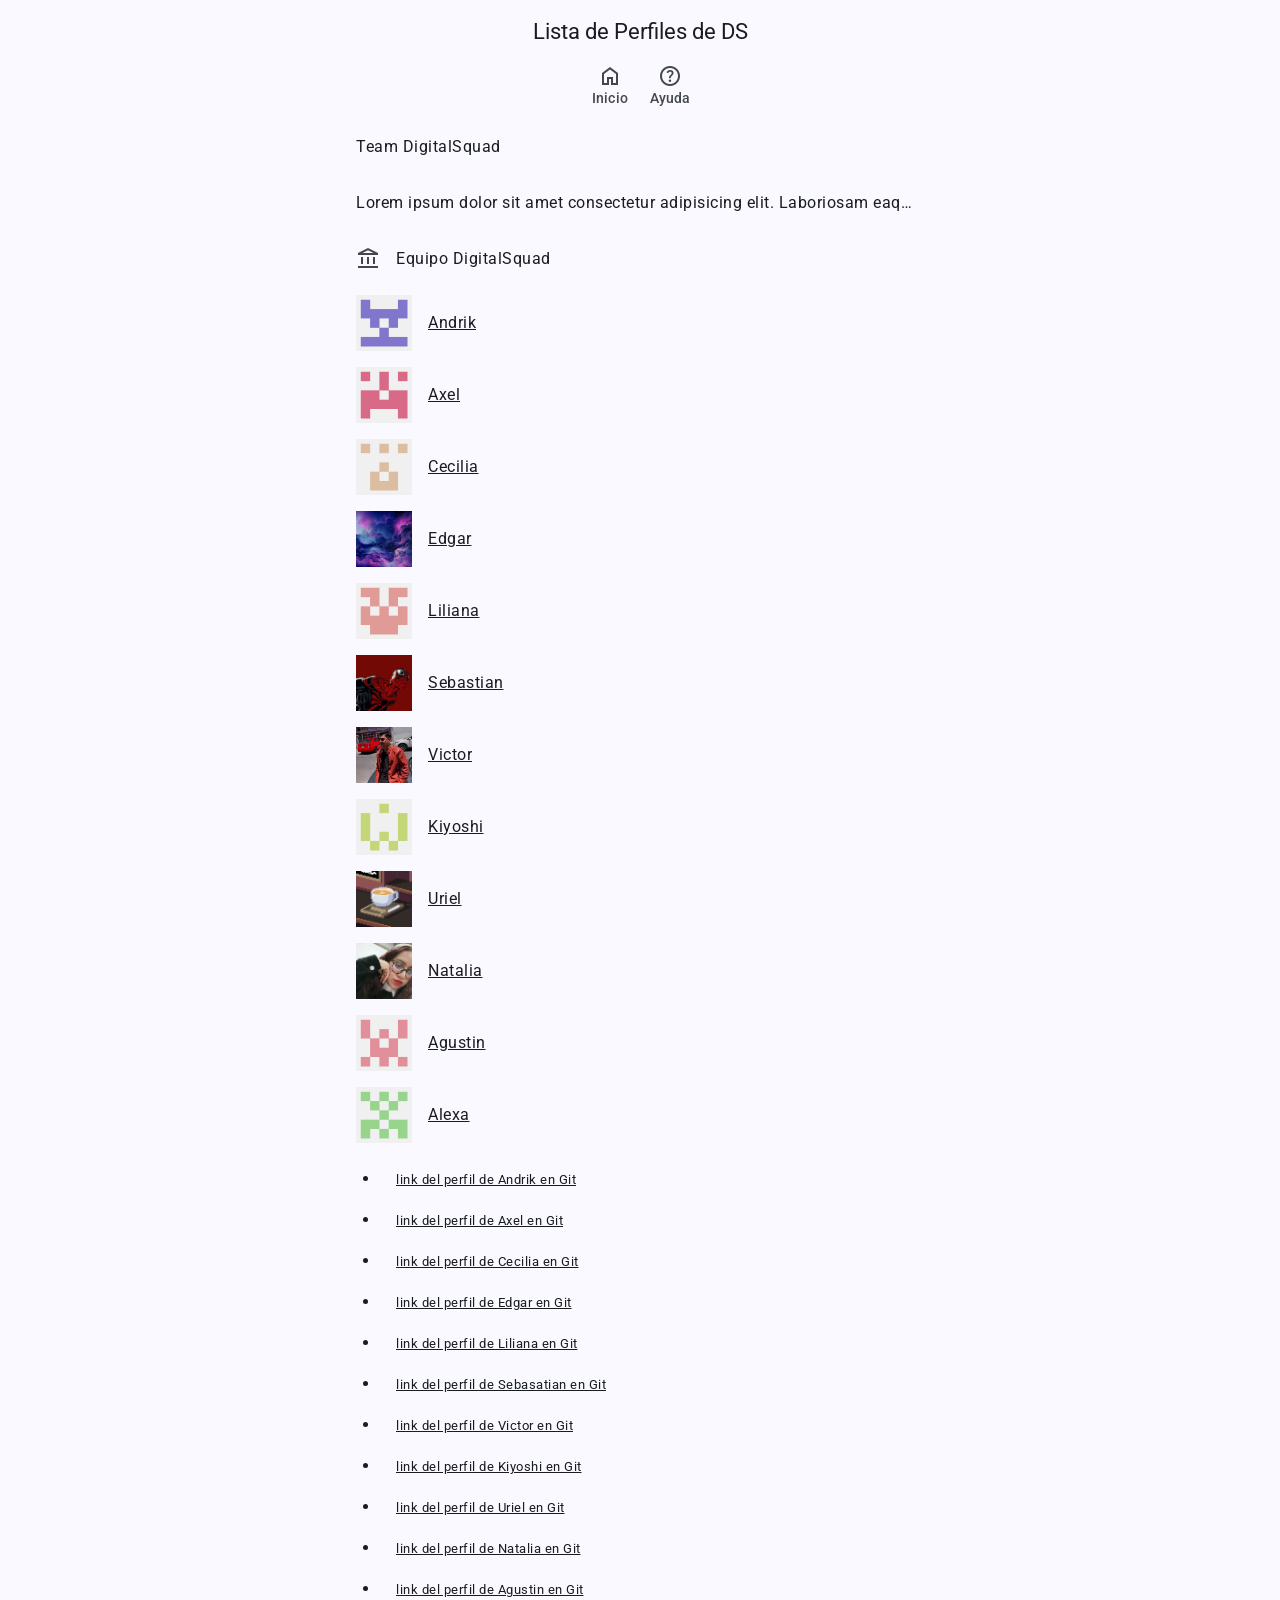
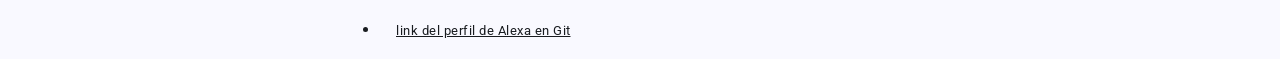
<file: public/index.html>
<!DOCTYPE html>
<html lang="es" class="light dark">

<head>

 <meta charset="UTF-8">

 <title>DigitalSquad</title>

 <!-- Resumen para los motores de búsqueda. -->
 <meta name="description" content="Ejemplo de PWA con Material Design De DigitalSquad">

 <script type="module" src="js/registraServiceWorker.js"></script>
 <script type="module" src="libclienteweb/manejaErrores.js"></script>

 <meta name="viewport" content="width=device-width">

 <!-- Color de la barra de navegación de Chrome en dispositivos móviles. -->
 <meta name="theme-color" content="#fffbfe">

 <!-- Ícono para la página web, que normalmente se pone en la raíz del sitio.
  Puede ser diferente para cada página. -->
 <link rel="icon" sizes="32x32" href="favicon.ico">

 <!-- Configuración de la PWA para Chrome, Edge y Safari.
  Debe ponerse en todas las páginas. -->
 <link rel="manifest" href="site.webmanifest">
 <link rel="stylesheet" href="css/material-symbols-outlined.css">
 <link rel="stylesheet" href="material-tokens/css/baseline.css">
 <link rel="stylesheet" href="css/estilos.css">

 <!-- Permite a los navegadores, que como Safari no soportan el estándar
  completo de custom elementsm, lo cumplan totalmente. Debe ponerse en todas
  las páginas. -->
 <script src="ungap/es.js"></script>

 <script type="module" src="libmde/md-app-bar.js"></script>
 <script type="module" src="js/nav-tab-fixed.js"></script>

 <link rel="stylesheet" href="libmde/md-tab.css">
 <link rel="stylesheet" href="libmde/md-list.css">
 <link rel="stylesheet" href="css/transicion_pestanas.css">

</head>

<body>

 <md-app-bar class="centered" adicional="tab">

  <h1>Lista de Perfiles de DS</h1>

 </md-app-bar>

 <nav-tab-fixed id="tab"></nav-tab-fixed>

 <section>

  <ul class="md-list">

   <li class="md-one-line">
    <span class="headline">
     Team DigitalSquad
    </span>
   </li>

   <li class="md-one-line">
    <span class="headline">
     Lorem ipsum dolor sit amet consectetur adipisicing elit.
     Laboriosam eaque unde voluptates tempore ad suscipit libero, saepe neque
     illo amet, eos ea similique quia, maiores tenetur modi nobis expedita
     alias!
    </span>
   </li>

   <li class="md-one-line icon">
    <span class="material-symbols-outlined">account_balance</span>
    <span class="headline">
     Equipo DigitalSquad
    </span>
   </li>

   <!-- Perfiles agregados después de Atenas -->

   <li>
    <a class="md-one-line image" target="_blank" rel="noopener noreferrer" href="#">
     <img alt="Perfil de Andrik" src="img/Andrik.png">
     <span class="headline">
      Andrik
     </span>
    </a>
   </li>

   <li>
    <a class="md-one-line image" target="_blank" rel="noopener noreferrer" href="#">
     <img alt="Perfil de Axel" src="img/Axel.png">
     <span class="headline">
      Axel
     </span>
    </a>
   </li>

   <li>
    <a class="md-one-line image" target="_blank" rel="noopener noreferrer" href="#">
     <img alt="Perfil de Cecilia" src="img/Cecilia.png">
     <span class="headline">
      Cecilia
     </span>
    </a>
   </li>

   <li>
    <a class="md-one-line image" target="_blank" rel="noopener noreferrer" href="#">
     <img alt="Perfil de Edgar" src="img/Edgar.jpg">
     <span class="headline">
      Edgar
     </span>
    </a>
   </li>

   <li>
    <a class="md-one-line image" target="_blank" rel="noopener noreferrer" href="#">
     <img alt="Perfil de Liliana" src="img/Liliana.png">
     <span class="headline">
      Liliana
     </span>
    </a>
   </li>

   <li>
    <a class="md-one-line image" target="_blank" rel="noopener noreferrer" href="#">
     <img alt="Perfil de Sebastian" src="img/Sebas.jpg">
     <span class="headline">
      Sebastian
     </span>
    </a>
   </li>

   <li>
    <a class="md-one-line image" target="_blank" rel="noopener noreferrer" href="#">
     <img alt="Perfil de Victor" src="img/Victor.jpg">
     <span class="headline">
      Victor
     </span>
    </a>
   </li>

   <li>
    <a class="md-one-line image" target="_blank" rel="noopener noreferrer" href="#">
     <img alt="Perfil de Kiyoshi" src="img/Kiyo.png">
     <span class="headline">
      Kiyoshi
     </span>
    </a>
   </li>

   <li>
    <a class="md-one-line image" target="_blank" rel="noopener noreferrer" href="#">
     <img alt="Perfil de Uriel" src="img/Uriel.png">
     <span class="headline">
      Uriel
     </span>
    </a>
   </li>

   <li>
    <a class="md-one-line image" target="_blank" rel="noopener noreferrer" href="#">
     <img alt="Perfil de Natalia" src="img/Natalia.jpg">
     <span class="headline">
      Natalia
     </span>
    </a>
   </li>

   <li>
    <a class="md-one-line image" target="_blank" rel="noopener noreferrer" href="#">
     <img alt="Perfil de Agustin" src="img/Agustin.png">
     <span class="headline">
      Agustin
     </span>
    </a>
   </li>

   <li>
    <a class="md-one-line image" target="_blank" rel="noopener noreferrer" href="#">
     <img alt="Perfil de Alexa" src="img/Alexa.png">
     <span class="headline">
      Alexa
     </span>
    </a>
   </li>

  </ul>

  <footer>
   <ul>
    <li>
     <p>
      <small>
       <a target="_blank" rel="noopener noreferrer"
        href="https://github.com/oterolopezandrikaxel">
        link del perfil de Andrik en Git
       </a>
      </small>
     </p>
    </li>
    <li>
     <p>
      <small>
       <a target="_blank" rel="noopener noreferrer"
        href="https://github.com/ARADCR">
        link del perfil de Axel en Git
       </a>
      </small>
     </p>
    </li>
    <li>
     <p>
      <small>
       <a target="_blank" rel="noopener noreferrer"
        href="https://github.com/Ceci22uc">
        link del perfil de Cecilia en Git
       </a>
      </small>
     </p>
    </li>
    <li>
     <p>
      <small>
       <a target="_blank" rel="noopener noreferrer"
        href="https://github.com/EdgarLuis97">
        link del perfil de Edgar en Git
       </a>
      </small>
     </p>
    </li>
    <li>
     <p>
      <small>
       <a target="_blank" rel="noopener noreferrer"
        href="https://github.com/LilianaBri">
        link del perfil de Liliana en Git
       </a>
      </small>
     </p>
    </li>
    <li>
     <p>
      <small>
       <a target="_blank" rel="noopener noreferrer"
        href="https://github.com/Sepiroth1470/">
        link del perfil de Sebasatian en Git
       </a>
      </small>
     </p>
    </li>
    <li>
     <p>
      <small>
       <a target="_blank" rel="noopener noreferrer"
        href="https://github.com/VictorUrrutia1204B">
        link del perfil de Victor en Git
       </a>
      </small>
     </p>
    </li>
    <li>
     <p>
      <small>
       <a target="_blank" rel="noopener noreferrer"
        href="https://github.com/Kiyoshijuarez">
        link del perfil de Kiyoshi en Git
       </a>
      </small>
     </p>
    </li>
    <li>
     <p>
      <small>
       <a target="_blank" rel="noopener noreferrer"
        href="https://github.com/uriuel">
        link del perfil de Uriel en Git
       </a>
      </small>
     </p>
    </li>
    <li>
     <p>
      <small>
       <a target="_blank" rel="noopener noreferrer"
        href="https://github.com/nataliajaime210104">
        link del perfil de Natalia en Git
       </a>
      </small>
     </p>
    </li>
    <li>
     <p>
      <small>
       <a target="_blank" rel="noopener noreferrer"
        href="https://github.com/Alejandro-Glez">
        link del perfil de Agustin en Git
       </a>
      </small>
     </p>
    </li>
    <li>
     <p>
      <small>
       <a target="_blank" rel="noopener noreferrer"
        href="https://github.com/alexaramireez">
        link del perfil de Alexa en Git
       </a>
      </small>
     </p>
    </li>
   </ul>
  </footer>

 </section>

</body>

</html>
</file>
<file: public/css/material-symbols-outlined.css>
@font-face {
 font-family: 'Material Symbols Outlined';
 font-style: normal;
 font-display: block;
 src:
  url(../fonts/MaterialSymbolsOutlined[FILL\,GRAD\,opsz\,wght].woff2) format('woff2'),
  url(../fonts/MaterialSymbolsOutlined[FILL\,GRAD\,opsz\,wght].ttf) format('truetype');
}

.material-symbols-outlined {
 font-family: 'Material Symbols Outlined';
 font-weight: normal;
 font-style: normal;
 font-display: block;
 font-size: 1.5rem;
 width: 1.5rem;
 height: 1.5rem;
 display: inline-block;
 line-height: 1;
 text-transform: none;
 letter-spacing: normal;
 word-wrap: normal;
 white-space: nowrap;
 direction: ltr;
}
</file>
<file: public/material-tokens/css/baseline.css>
/*
 Copyright 2016 Google Inc. All rights reserved.
 Licensed under the Apache License, Version 2.0 (the "License");
 you may not use this file except in compliance with the License.
 You may obtain a copy of the License at
     http://www.apache.org/licenses/LICENSE-2.0
 Unless required by applicable law or agreed to in writing, software
 distributed under the License is distributed on an "AS IS" BASIS,
 WITHOUT WARRANTIES OR CONDITIONS OF ANY KIND, either express or implied.
 See the License for the specific language governing permissions and
 limitations under the License.
*/
@import url(palette.css);
@import url(typography.css);
@import url(colors.css);
@import url(shape.css);
@import url(motion.css);
@import url(state.css);
@import url(elevation.css);
@import url(theme/light.css) screen and (prefers-color-scheme: light);
@import url(theme/dark.css) screen and (prefers-color-scheme: dark);
</file>
<file: public/css/estilos.css>
html {
 /* Indica los temas del sistema operativo que son soportados. */
 color-scheme: light dark;
 --tabWidth: 3.75rem;
 --anchoNav: 22.5rem;
}

body>section,
form>section {
 max-width: 600px;
 margin-left: auto;
 margin-right: auto;
}

/* Fonts utilizados */

/* Definición de Roboto Variable (Normal) */
@font-face {
 font-family: 'Roboto';
 src: url('../fonts/Roboto-VariableFont_wdth,wght.ttf') format('truetype');
 /* Rango del eje de peso (wght) */
 font-weight: 100 900;
 /* Rango del eje de anchura (wdth) */
 font-stretch: 75% 100%;
 font-style: normal;
 /* Mejora el rendimiento de carga de texto */
 font-display: swap;
}

/* Definición de Roboto Variable (Itálica) */
@font-face {
 font-family: 'Roboto';
 src: url('../fonts/Roboto-Italic-VariableFont_wdth,wght.ttf') format('truetype');
 font-weight: 100 900;
 font-stretch: 75% 100%;
 font-style: italic;
 font-display: swap;
}

html {
 --Font: -apple-system, BlinkMacSystemFont, Roboto, sans-serif;
 --colIntIos: white;
 --colIntIosOnBk: #2acc2a;
 --colIntIosOnBkFc: #1bbb1b;
 --colIntIosOffBk: #dbdbdb;
 --colIntIosOffBkFc: #BDBDBD;
 /* Plain typeface */
 --md-ref-typeface-plain: var(--Font);
 /* Brand typeface */
 --md-ref-typeface-brand: var(--Font);
 --md-sys-typescale-label-large-weight-prominent:
  var(--md-ref-typeface-weight-bold);
 --md-box_shadow_level4:
  0 var(--md-sys-elevation-level4) var(--md-sys-elevation-level4) var(--md-sys-color-shadow);
 --md-box_shadow_level3:
  0 var(--md-sys-elevation-level3) var(--md-sys-elevation-level3) var(--md-sys-color-shadow);
 --md-box_shadow_level2:
  0 var(--md-sys-elevation-level2) var(--md-sys-elevation-level2) var(--md-sys-color-shadow);
 --md-box_shadow_level1:
  0 var(--md-sys-elevation-level1) var(--md-sys-elevation-level1) var(--md-sys-color-shadow);
 --md-box_shadow_level0: none;
 --iconSize: 1.5rem;
 --avatarSize: 2.5rem;
 --imageSize: 3.5rem;
 --videoWidth: 7.125rem;
 --videoHeight: 4rem;
 --md-sys-state-focus-indicator-outer-offset: 0.125rem;
 --md-sys-state-focus-indicator-thickness: 0.1875rem;
 /* Pressed state layer opacity */
 --state-pressed-transparency-percentage: 84%;
 /* Focus state layer opacity */
 --state-focus-transparency-percentage: 88%;
 /* Hover state layer opacity */
 --state-hover-transparency-percentage: 92%;
 background-color: var(--md-sys-color-background);
}

/* Quita un borde rojo que coloca Firefox. */
:-moz-ui-invalid {
 box-shadow: none;
}

body {
 margin: 0;
 font-family: var(--md-sys-typescale-body-large-font);
 font-weight: var(--md-sys-typescale-body-large-weight);
 font-size: var(--md-sys-typescale-body-large-size);
 font-style: var(--md-sys-typescale-body-large-font-style);
 letter-spacing: var(--md-sys-typescale-body-large-tracking);
 line-height: var(--md-sys-typescale-body-large-line-height);
 text-transform: var(--md-sys-typescale-body-large-text-transform);
 text-decoration: var(--md-sys-typescale-body-large-text-decoration);
 color: var(--md-sys-color-on-background);
 background-color: var(--md-sys-color-background);
}

p {
 margin: 1rem;
}

a {
 color: var(--md-sys-color-on-background);
}

@media (prefers-color-scheme: light) {
 html {
  --md-riple-color: #00000020;
 }
}

@media (prefers-color-scheme: dark) {
 html {
  --md-riple-color: #ffffff40;
 }
}

@keyframes md-ripple {

 from {
  background-size: 100%;
 }

 to {
  background-size: 15000%;
 }

}
</file>
<file: public/libmde/md-tab.css>
.md-tab {
 display: flex;
 background-color: transparent;
 align-items: stretch;
 flex-wrap: nowrap;
 overflow-x: auto;
 position: sticky;
 z-index: 1;
}
.md-tab.fixed {
 justify-content: center;
}
.md-tab.scrollable {
 padding-left: 2rem;
 gap: 1rem;
}
.md-tab.scroll {
 background-color: var(--md-sys-color-surface-container-low);
}
.md-tab a {
 position: relative;
 display: flex;
 flex-direction: column;
 justify-content: start;
 align-items: center;
 color: var(--md-sys-color-on-surface-variant);
 font-family: var(--md-sys-typescale-title-small-font);
 font-weight: var(--md-sys-typescale-title-small-weight);
 font-size: var(--md-sys-typescale-title-small-size);
 font-style: var(--md-sys-typescale-title-small-font-style);
 letter-spacing: var(--md-sys-typescale-title-small-tracking);
 line-height: var(--md-sys-typescale-title-small-line-height);
 text-transform: var(--md-sys-typescale-title-small-text-transform);
 text-decoration: var(--md-sys-typescale-title-small-text-decoration);
 text-align: center;
 box-sizing: border-box;
 border-bottom: 0.1875rem solid var(--md-sys-color-surface);
}
.md-tab.fixed a {
 flex: 0 0 var(--tabWidth);
}
.md-tab.scrollable a {
 flex: 0 0 auto;
}
.md-tab a.active {
 border-bottom-color: var(--md-sys-color-primary);
}
/* state layer */
.md-tab a::after {
 content: "";
 position: absolute;
 z-index: -1;
 top: 0;
 right: 0;
 left: 0;
 bottom: 0;
 background-color: transparent;
}
.md-tab span {
 font-size: var(--iconSize);
 height: var(--iconSize);
 width: var(--iconSize);
 color: var(--md-sys-color-on-surface-variant);
}
.md-tab .active span {
 color: var(--md-sys-color-primary);
 font-variation-settings: 'FILL' 1, 'wght' 700, 'GRAD' 0, 'opsz' 48;
}
.md-tab a:hover {
 color: var(--md-sys-color-on-surface);
}
/* state layer */
.md-tab a:hover::after {
 background-color: var(--md-sys-color-on-surface);
 opacity: var(--md-sys-state-hover-state-layer-opacity);
}
.md-tab a.active:hover {
 color: var(--md-sys-color-primary);
}
/* state layer */
.md-tab a.active:hover::after {
 background-color: var(--md-sys-color-primary);
 opacity: var(--md-sys-state-hover-state-layer-opacity);
}
.md-tab a:hover span {
 color: var(--md-sys-color-on-surface);
}
.md-tab a.active:hover span {
 color: var(--md-sys-color-primary);
}
.md-tab a:focus {
 outline: none;
}
/* state layer */
.md-tab a:focus::after {
 background-color: var(--md-sys-color-on-surface);
 opacity: var(--md-sys-state-focus-state-layer-opacity);
}
/* state layer */
.md-tab a.active:focus::after {
 background-color: var(--md-sys-color-primary);
 opacity: var(--md-sys-state-hover-state-layer-opacity);
}
.md-tab a:active {
 background-position: center;
 background-image:
   radial-gradient(circle, var(--md-riple-color) 1%, transparent 1%);
 background-size: 100%;
 animation-name: md-ripple;
 animation-duration: var(--md-sys-motion-duration-500);
}
/* state layer */
.md-tab a:active::after {
 background-color: var(--md-sys-color-on-surface);
 opacity: var(--md-sys-state-pressed-state-layer-opacity);
}
/* state layer */
.md-tab a.active:active::after {
 background-color: var(--md-sys-color-primary);
 opacity: var(--md-sys-state-pressed-state-layer-opacity);
}
</file>
<file: public/libmde/md-list.css>
.md-list {
 margin: 0.5rem 0;
 padding: 0;
 list-style-type: none;
}
.md-list .md-one-line,
.md-list .md-two-line,
.md-list .md-three-line {
 position: relative;
 display: flex;
 box-sizing: border-box;
}
/* container */
.md-list .md-one-line::before,
.md-list .md-two-line::before,
.md-list .md-three-line::before {
 content: "";
 position: absolute;
 z-index: -2;
 top: 0;
 right: 0;
 left: 0;
 bottom: 0;
 background-color: var(--md-sys-color-surface);
}
/* state layer */
.md-list .md-one-line::after,
.md-list .md-two-line::after,
.md-list .md-three-line::after {
 content: "";
 position: absolute;
 z-index: -1;
 top: 0;
 right: 0;
 left: 0;
 bottom: 0;
 background-color: transparent;
}
.md-list .md-one-line {
 align-items: center;
 gap: 1rem;
 min-height: 3.5rem;
 padding: 0.5rem 1.5rem 0.5rem 1rem;
}
.md-list .md-one-line.video,
.md-list .md-two-line.video {
 padding: 0.75rem 1.5rem 0.75rem 0;
}
.md-list .md-two-line,
.md-list .md-three-line {
 flex-flow: column;
}
.md-list .md-two-line {
 justify-content: center;
 min-height: 4.5rem;
 padding: 0.5rem 1.5rem 0.5rem 1rem;
}
.md-list .md-two-line.icon,
.md-list .md-two-line.avatar,
.md-list .md-two-line.image,
.md-list .md-two-line.video,
.md-list .md-three-line.icon,
.md-list .md-three-line.avatar,
.md-list .md-three-line.image,
.md-list .md-three-line.video {
 display: grid;
 column-gap: 1rem;
 row-gap: 0;
 grid-template-areas:
  "img headline"
  "img supporting";
}
.md-list .md-two-line.icon,
.md-list .md-two-line.avatar,
.md-list .md-two-line.image,
.md-list .md-two-line.video {
 align-content: center;
 grid-template-rows: 1fr 1fr;
}
.md-list .md-two-line.icon,
.md-list .md-three-line.icon {
 grid-template-columns: var(--iconSize) 1fr;
}
.md-list .md-two-line.avatar,
.md-list .md-three-line.avatar {
 grid-template-columns: var(--avatarSize) 1fr;
}
.md-list .md-two-line.image,
.md-list .md-three-line.image {
 grid-template-columns: var(--imageSize) 1fr;
}
.md-list .md-two-line.video,
.md-list .md-three-line.video {
 grid-template-columns: var(--videoWidth) 1fr;
}
.md-list .md-three-line {
 align-content: flex-start;
 min-height: 5.5rem;
 padding: 0.75rem 1.5rem 0.75rem 1rem;
}
.md-list .md-three-line.video {
 padding: 0.75rem 1.5rem 0.75rem 0;
}
.md-list .md-three-line.icon,
.md-list .md-three-line.avatar,
.md-list .md-three-line.image,
.md-list .md-three-line.video {
 align-content: start;
 grid-template-rows: var(--md-sys-typescale-label-large-line-height) 1fr;
}
/* state layer */
.md-list .md-one-line:hover::after,
.md-list .md-two-line:hover::after,
.md-list .md-three-line:hover::after {
 background-color: var(--md-sys-color-on-surface);
 opacity: var(--md-sys-state-hover-state-layer-opacity);
}
/* state layer */
.md-list a.md-one-line:focus::after,
.md-list a.md-two-line:focus::after,
.md-list a.md-three-line:focus::after,
.md-list a.md-one-line:focus-visible::after,
.md-list a.md-two-line:focus-visible::after,
.md-list a.md-three-line:focus-visible::after {
 background-color: var(--md-sys-color-on-surface);
 opacity: var(--md-sys-state-focus-state-layer-opacity);
}
.md-list a:focus,
.md-list a:focus-visible {
 outline: none;
}
.md-list a:active {
 background-position: center;
 background-image:
  radial-gradient(circle, var(--md-riple-color) 1%, transparent 1%);
 background-size: 100%;
 animation-name: md-ripple;
 animation-duration: var(--md-sys-motion-duration-500);
 box-shadow: var(--md-box_shadow_level0) !important;
}
/* state layer */
.md-list a.md-one-line:active::after,
.md-list a.md-two-line:active::after,
.md-list a.md-three-line:active::after {
 background-color: var(--md-sys-color-on-surface);
 opacity: var(--md-sys-state-pressed-state-layer-opacity);
}
.md-list a.md-two-line,
.md-list a.md-three-line {
 text-decoration: none;
}
.md-list a.md-two-line .headline,
.md-list a.md-three-line .headline {
 text-decoration: underline;
}
.md-list .headline {
 grid-area: headline;
 display: block;
 box-sizing: border-box;
 color: var(--md-sys-color-on-surface);
 font-family: var(--md-sys-typescale-body-large-font);
 font-weight: var(--md-sys-typescale-body-large-weight);
 font-size: var(--md-sys-typescale-body-large-size);
 font-style: var(--md-sys-typescale-body-large-font-style);
 letter-spacing: var(--md-sys-typescale-body-large-tracking);
 line-height: var(--md-sys-typescale-body-large-line-height);
 text-transform: var(--md-sys-typescale-body-large-text-transform);
 text-decoration: var(--md-sys-typescale-body-large-text-decoration);
 max-height: var(--md-sys-typescale-body-large-line-height);
 white-space: nowrap;
 text-overflow: ellipsis;
 overflow: hidden;
}
.md-list .md-two-line.icon .headline,
.md-list .md-two-line.avatar .headline,
.md-list .md-two-line.image .headline,
.md-list .md-two-line.video .headline,
.md-list .md-three-line.icon .headline,
.md-list .md-three-line.avatar .headline,
.md-list .md-three-line.image .headline,
.md-list .md-three-line.video .headline {
 align-self: end;
}
.md-list .supporting {
 grid-area: supporting;
 display: -webkit-box;
 -webkit-box-orient: vertical;
 overflow: hidden;
 box-sizing: border-box;
 align-self: start;
 font-family: var(--md-sys-typescale-body-medium-font);
 font-weight: var(--md-sys-typescale-body-medium-weight);
 font-size: var(--md-sys-typescale-body-medium-size);
 font-style: var(--md-sys-typescale-body-medium-font-style);
 letter-spacing: var(--md-sys-typescale-body-medium-tracking);
 line-height: var(--md-sys-typescale-body-medium-line-height);
 text-transform: var(--md-sys-typescale-body-medium-text-transform);
 text-decoration: var(--md-sys-typescale-body-medium-text-decoration);
}
.md-list .md-two-line .supporting {
 max-height: var(--md-sys-typescale-body-medium-line-height);
 line-clamp: 1;
 -webkit-line-clamp: 1;
}
.md-list .md-three-line .supporting {
 max-height: calc(2 * var(--md-sys-typescale-body-medium-line-height));
 line-clamp: 2;
 -webkit-line-clamp: 2;
}
.md-list .avatar img,
.md-list .avatar label,
.md-list .avatar .material-symbols-outlined:first-child {
 flex-shrink: 0;
 background-color: var(--md-sys-color-primary-container);
 color: var(--md-sys-color-on-primary-container);
 border-radius: 50%;
 width: var(--avatarSize);
 height: var(--avatarSize);
}
.md-list .avatar label {
 display: inline-block;
 font-family: var(--md-sys-typescale-title-medium-font);
 font-weight: var(--md-sys-typescale-title-medium-weight);
 font-size: var(--md-sys-typescale-title-medium-size);
 font-style: var(--md-sys-typescale-title-medium-font-style);
 letter-spacing: var(--md-sys-typescale-title-medium-tracking);
 line-height: var(--md-sys-typescale-title-medium-line-height);
 text-transform: var(--md-sys-typescale-title-medium-text-transform);
 text-decoration: var(--md-sys-typescale-title-medium-text-decoration);
 overflow: hidden;
}
.md-list .avatar .material-symbols-outlined:first-child {
 font-size: var(--avatarSize);
}
.md-list .avatar.md-two-line img,
.md-list .avatar.md-two-line label,
.md-list .avatar.md-two-line .material-symbols-outlined:first-child {
 grid-area: img;
 align-self: center;
}
.md-list .avatar.md-three-line img,
.md-list .avatar.md-three-line label,
.md-list .avatar.md-three-line .material-symbols-outlined:first-child {
 grid-area: img;
 align-self: start;
}
.md-list .icon img,
.md-list .icon .material-symbols-outlined:first-child {
 flex-shrink: 0;
 color: var(--md-sys-color-on-surface-variant);
 width: var(--iconSize);
 height: var(--iconSize);
}
.md-list .icon .material-symbols-outlined:first-child {
 font-size: var(--iconSize);
}
.md-list .icon.md-two-line img,
.md-list .icon.md-two-line .material-symbols-outlined:first-child {
 grid-area: img;
 align-self: center;
}
.md-list .icon.md-three-line img,
.md-list .icon.md-three-line .material-symbols-outlined:first-child {
 grid-area: img;
 align-self: start;
}
.md-list .video img {
 flex-shrink: 0;
 color: var(--md-sys-color-on-surface-variant);
 width: var(--videoWidth);
 height: var(--videoHeight);
}
.md-list .video.md-two-line img {
 grid-area: img;
 align-self: center;
}
.md-list .video.md-three-line img {
 grid-area: img;
 align-self: start;
}
.md-list .image img,
.md-list .image .material-symbols-outlined:first-child {
 flex-shrink: 0;
 color: var(--md-sys-color-on-surface-variant);
 width: var(--imageSize);
 height: var(--imageSize);
}
.md-list .image .material-symbols-outlined:first-child {
 font-size: var(--imageSize);
}
.md-list .image.md-two-line img,
.md-list .image.md-two-line .material-symbols-outlined:first-child {
 grid-area: img;
 align-self: center;
}
.md-list .image.md-three-line img,
.md-list .image.md-three-line .material-symbols-outlined:first-child {
 grid-area: img;
 align-self: start;
}
</file>
<file: public/css/transicion_pestanas.css>
@view-transition {
 navigation: auto;
}

md-app-bar {
 view-transition-name: encabezado;
 background-color: var(--md-sys-color-surface);
 contain: layout;
}

section {
 view-transition-name: contenido;
 background-color: var(--md-sys-color-background);
 contain: layout;
}

@keyframes salePorLaIzquierda {
 from {
  transform: translateX(0);
  opacity: 1;
 }

 to {
  transform: translateX(-100%);
  opacity: 1;
 }
}

@keyframes entraPorLaDerecha {
 from {
  transform: translateX(100%);
  opacity: 1;
 }

 to {
  transform: translateX(0);
  opacity: 1;
 }
}

::view-transition-old(root),
::view-transition-new(root) {
 animation: none;
 mix-blend-mode: normal;
 opacity: 1 !important;
}

::view-transition-group(encabezado) {
 background-color: var(--md-sys-color-surface) !important;
}

::view-transition-group(contenido) {
 background-color: var(--md-sys-color-background) !important;
}

::view-transition-group(encabezado),
::view-transition-group(contenido) {
 animation-duration: var(--md-sys-motion-duration-1000);
 mix-blend-mode: normal !important;
 opacity: 1 !important;
 animation-fill-mode: both;
 overflow: hidden;
}

html::view-transition-old(encabezado) {
 animation-name: salePorLaIzquierda;
}

html::view-transition-new(encabezado) {
 animation-name: entraPorLaDerecha;
}

html::view-transition-old(contenido) {
 animation-name: salePorLaIzquierda;
}

html::view-transition-new(contenido) {
 animation-name: entraPorLaDerecha;
}
</file>
